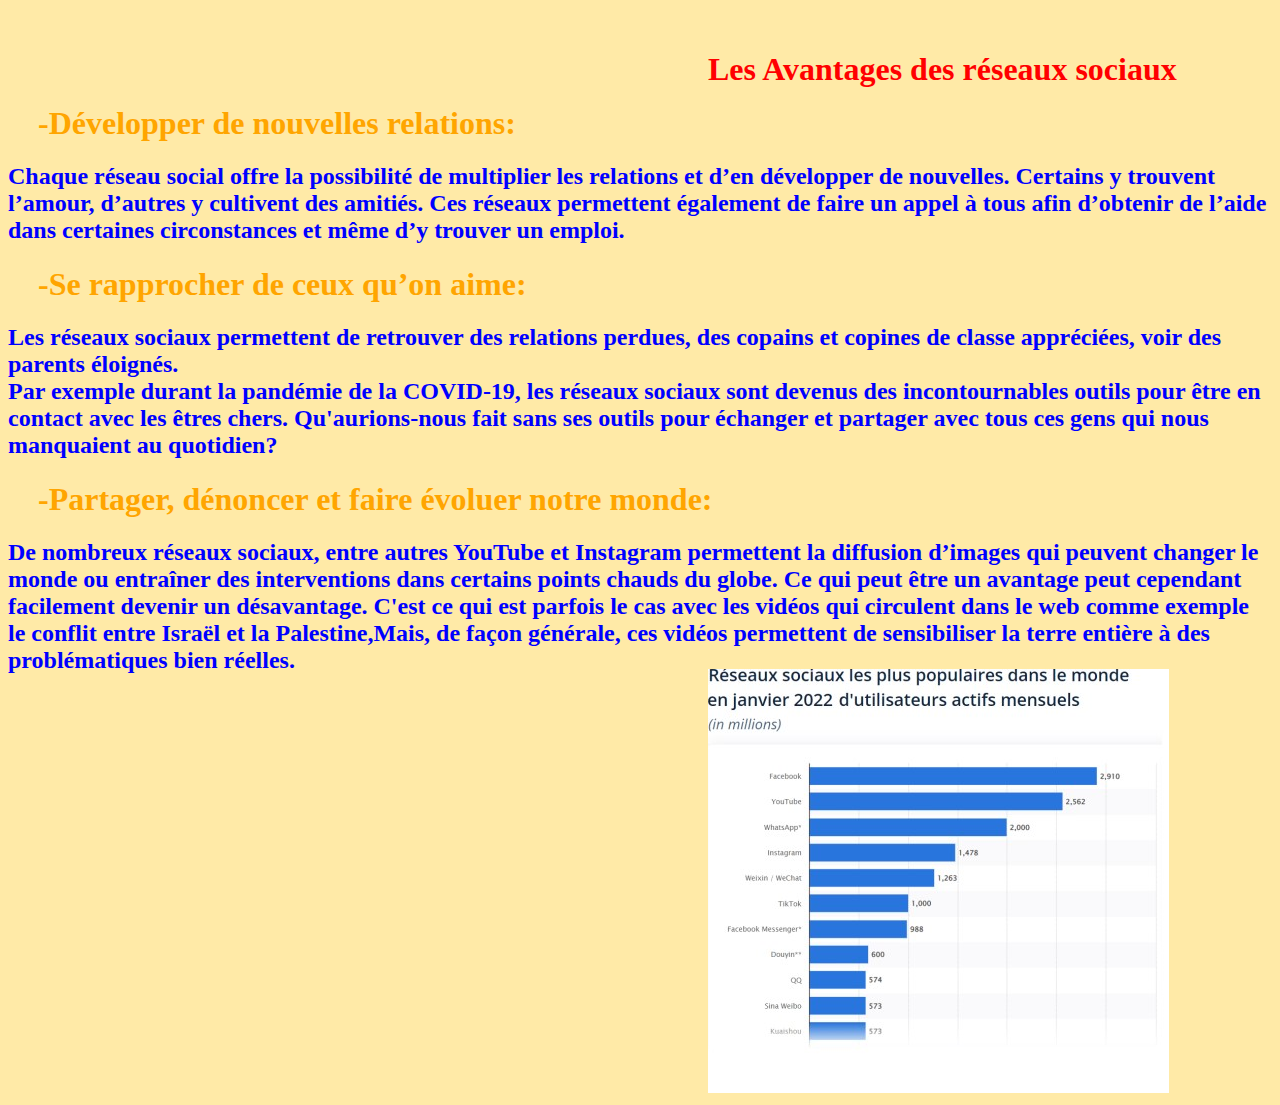
<file: av.html>
<!DOCTYPE html>
<html>
<head>
	<meta charset="utf-8">
	<link rel="stylesheet" type="text/css" href="styles.css">
	<title>Avantages</title>
</head>
<body class="av">
	<h1 class="princip"> Les Avantages des réseaux sociaux</h1>
	<h1 class="title1">-Développer de nouvelles relations:</h1>
	<h2 class="text1">Chaque réseau social offre la possibilité de multiplier les relations et d’en développer de nouvelles. Certains y trouvent l’amour, d’autres y cultivent des amitiés. Ces réseaux permettent également de faire un appel à tous afin d’obtenir de l’aide dans certaines circonstances et même d’y trouver un emploi.</h2>
	<h1 class="title2">-Se rapprocher de ceux qu’on aime:</h1>
	<h2 class="text2">Les réseaux sociaux permettent de retrouver des relations perdues, des copains et copines de classe appréciées, voir des parents éloignés. <br />
	Par exemple durant la pandémie de la COVID-19, les réseaux sociaux sont devenus des incontournables outils pour être en contact avec les êtres chers. Qu'aurions-nous fait sans ses outils pour échanger et partager avec tous ces gens qui nous manquaient au quotidien?</h2>
	<h1 class="title3">-Partager, dénoncer et faire évoluer notre monde:</h1>
	<h2 class="text3">De nombreux réseaux sociaux, entre autres YouTube et Instagram permettent la diffusion d’images qui peuvent changer le monde ou entraîner des interventions dans certains points chauds du globe. Ce qui peut être un avantage peut cependant facilement devenir un désavantage. C'est ce qui est parfois le cas avec les vidéos qui circulent dans le web comme exemple le conflit entre Israël et la Palestine,Mais, de façon générale, ces vidéos permettent de sensibiliser la terre entière à des problématiques bien réelles.</h2>
	<img src="image/logo2.jpg">

</body>
</html>
</file>
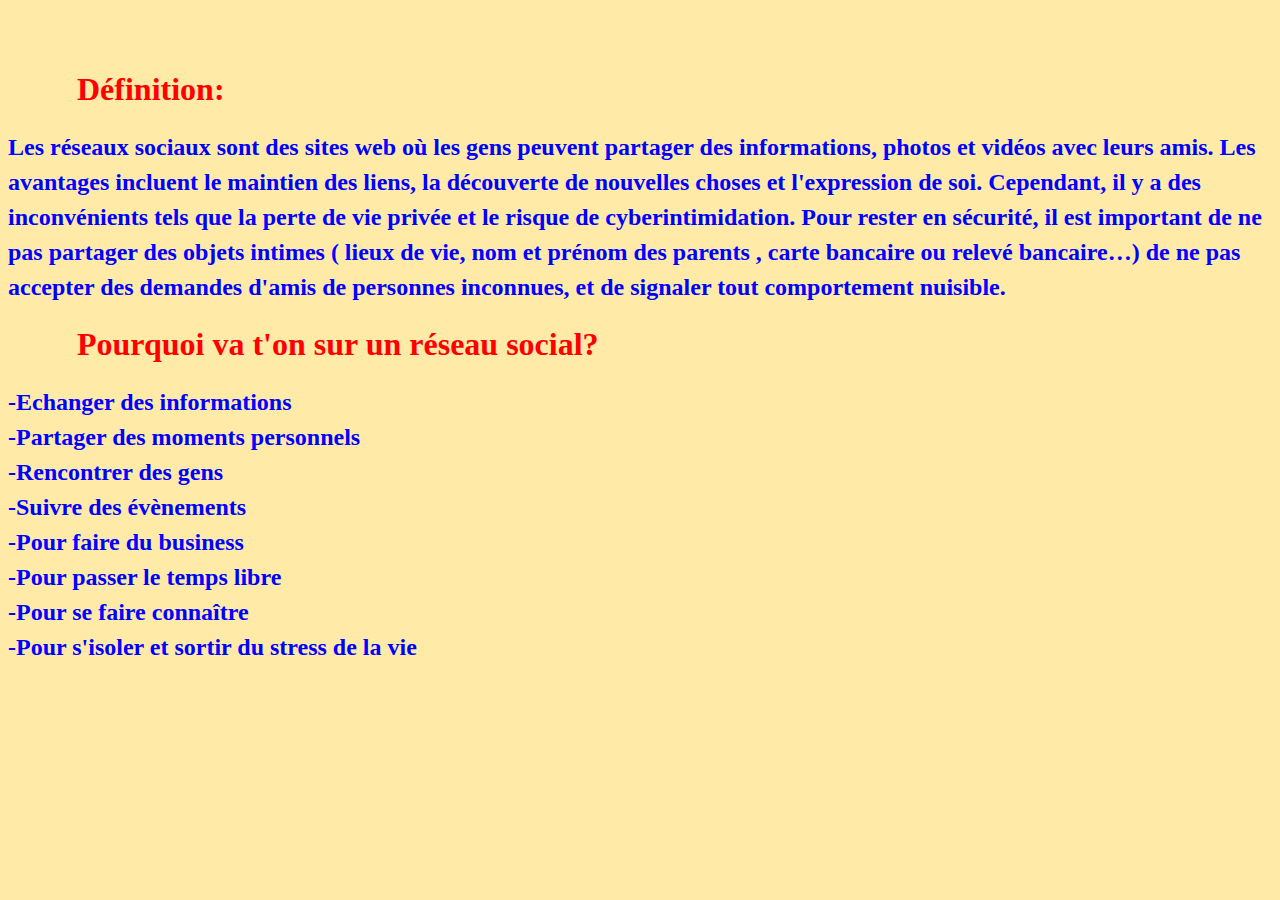
<file: def.html>
<!DOCTYPE html>
<html>
<head>
	<meta charset="utf-8">
	<title>Définition d'un réseaux sociale</title>
	<link rel="stylesheet" type="text/css" href="styles.css">
</head>
</head>
<body class="definition">
	<h1 class="titre1">
		Définition:
	</h1>
	<h2 class="texte1">
		Les réseaux sociaux sont des sites web où les gens peuvent partager des informations, photos et vidéos avec leurs amis. Les avantages incluent le maintien des liens, la découverte de nouvelles choses et l'expression de soi. Cependant, il y a des inconvénients tels que la perte de vie privée et le risque de cyberintimidation.

        Pour rester en sécurité, il est important de ne pas partager des objets intimes ( lieux de vie, nom et prénom des parents , carte bancaire ou relevé bancaire…) de ne pas accepter des demandes d'amis de personnes inconnues, et de signaler tout comportement nuisible.

	</h2>
	<h1 class="titre2">
		Pourquoi va t'on sur un réseau social?
	</h1>
	<h2 class="texte2">
		-Echanger des informations <br />
		-Partager des moments personnels<br />
		-Rencontrer des gens<br />
		-Suivre des évènements<br />
		-Pour faire du business<br />
		-Pour passer le temps libre<br />
		-Pour se faire connaître<br />
		-Pour s'isoler et sortir du stress de la vie
	</h2>

</body>
</html>
</file>
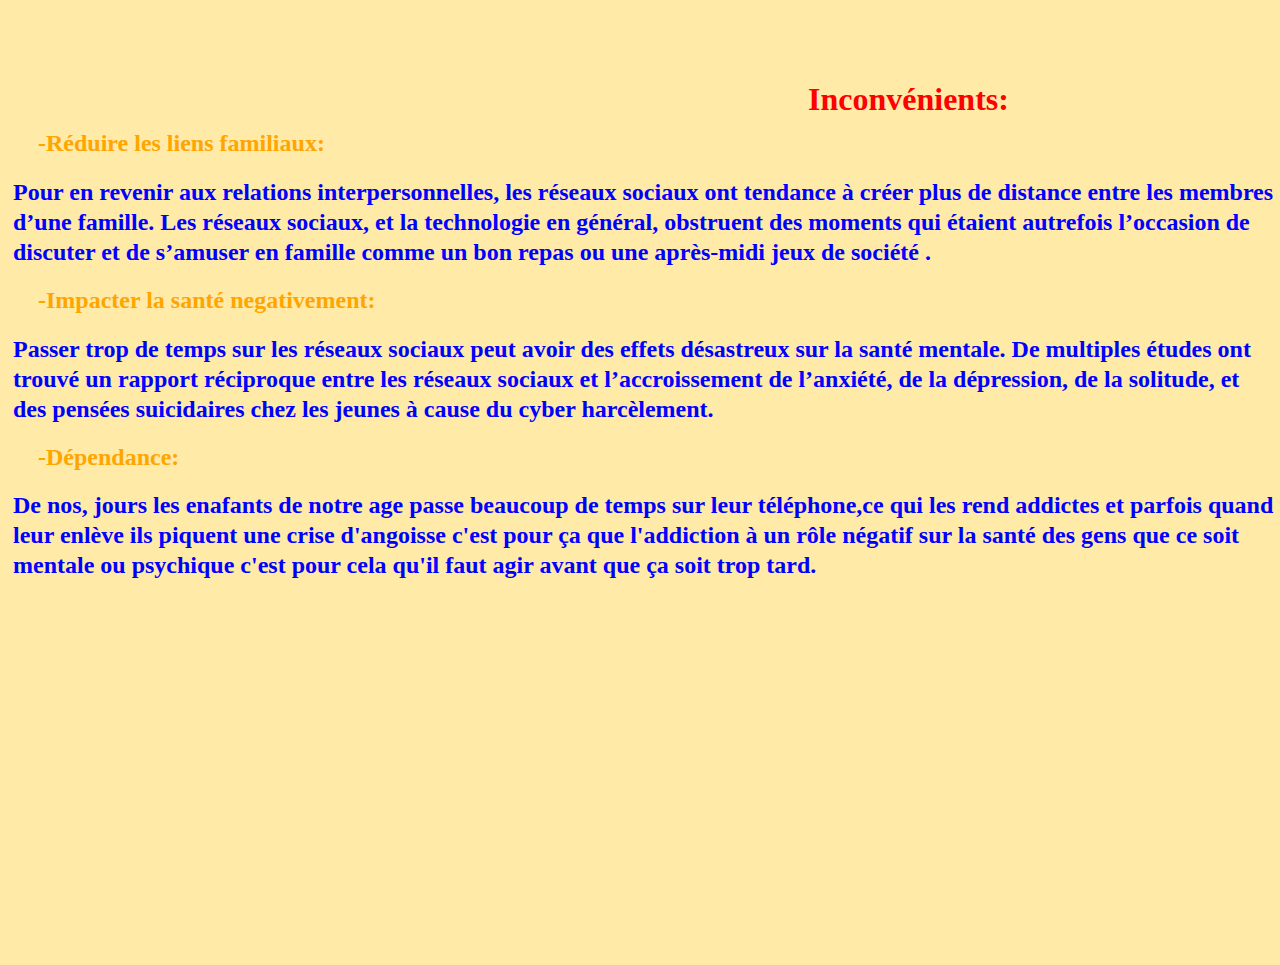
<file: inc.html>
<!DOCTYPE html>
<html>
<head>
	<title>Inconvénients et solutions</title>
	<link rel="stylesheet" type="text/css" href="styles.css">
</head>
<body class="inc">
	<h1 class="Grit">Inconvénients:</h1>
<h2 class="petit">
	
-Réduire les liens familiaux:

</h2>
<h2 class="enonce1">
	Pour en revenir aux relations interpersonnelles, les réseaux sociaux ont tendance à créer plus de distance entre les membres d’une famille. Les réseaux sociaux, et la technologie en général, obstruent des moments qui étaient autrefois l’occasion de discuter et de s’amuser en famille comme un bon repas ou une après-midi jeux de société .

</h2>
<h2 class="petit2">-Impacter la santé negativement:</h2>
<h2 class="enonce2">Passer trop de temps sur les réseaux sociaux peut avoir des effets désastreux sur la santé mentale. De multiples études ont trouvé un rapport réciproque entre les réseaux sociaux et l’accroissement de l’anxiété, de la dépression, de la solitude, et des pensées suicidaires chez les jeunes à cause du cyber harcèlement.</h3>
<h2 class="petit3">-Dépendance:
</h2>
<h2 class="enonce3">De nos, jours les enafants de notre age passe beaucoup de temps sur leur téléphone,ce qui les rend addictes et parfois quand leur enlève ils piquent une crise d'angoisse c'est pour ça que l'addiction à un rôle négatif sur la santé des gens que ce soit mentale ou psychique c'est pour cela qu'il faut agir avant que ça soit trop tard.
</h2>
<iframe class="vid1" width="560" height="315" src="https://www.youtube.com/embed/xPddoDgE61s?si=FuCmWEMYIOxEIRuP" title="YouTube video player" frameborder="0" allow="accelerometer; autoplay; clipboard-write; encrypted-media; gyroscope; picture-in-picture; web-share" allowfullscreen></iframe>
</body>
</html>
</file>
<file: styles.css>
body.principale{
	background-image: url(image/logo3.png);
	background-repeat: no-repeat;
	background-size: 100%;
	position: relative;
    padding-left: 100pxx;
    left: 10px;
}
nav.menu-nav ul li.btn a{
	color: white;
	background-color: red;
	border-color: darkblue;
	text-decoration: none;
	font-size: 35px;
	padding: 50px;
	padding-block: 30px;
	margin: 50px;
	position: relative;
	left: 350px;
	top: 400px;

}
nav.menu-nav ul li.btn{
	display: inline-block;
	list-style-type: none;

}

nav.menu-nav ul li.btn:hover a{
	color: red;
	background-color: white;
	text-decoration: none;
	transition: 0.4s all;
	border-color: black;
}
h2.titre{
	color: black;
	padding-block: 30px;
	font-size: 40px;
	position: relative;
	left: 760px;
	top:300px;
}
 h1.Grit{
 	color: red;
 	position: relative;
 	left: 800px;
 	top: 60px;
 }
 h2.petit{
 	color: orange;
 	position: relative;
    left: 30px;
 	top: 50px;

 }
 h2.enonce1{
 	color: blue;
 	position: relative;
    left: 5px;
 	top: 50px;
 	line-height: 30px;

 }
 h2.petit2{
 	color: orange;
 	position: relative;
    left: 30px;
 	top: 50px;

 }
 h2.enonce2{
 	color: blue;
 	position: relative;
    left: 5px;
 	top: 50px;
 	line-height: 30px;

 }
 h2.petit3{
 	color: orange;
 	position: relative;
    left: 30px;
 	top: 50px;
 }
 h2.enonce3{
 	color: blue;
 	position: relative;
    left: 5px;
 	top: 50px;
 	line-height: 30px;
 }
 body.inc{
 background-color: #ffeaa7;
}
iframe.vid1{
	position: relative;
	left: 600px;
	top: 100px;
}
h1.titre1{
	color: red;
	position: relative;
	left: 69px;
	top: 50px;
}
h2.texte1{
	color: blue;
	position: relative;
	top: 50px;
	line-height: 35px;
}
h1.titre2{
	color: red;
	position: relative;
	left: 69px;
	top: 50px;

}
h2.texte2{
	color: blue;
	position: relative;
	top: 50px;
	line-height: 35px;
}
body.definition{
	background-color: #ffeaa7;
}
h1.princip{
	position: relative;
	left: 700px;
	top: 30px;
	color: red;
}
h1.title1{
	color: orange;
	position: relative;
	left: 30px;
	top: 25px;

}
h2.text1{
	color: blue;
	position: relative;
	top: 25px;
}
h1.title2{
	color: orange;
	position: relative;
	left: 30px;
	top: 25px;

}
h2.text2{
	color: blue;
	position: relative;
	top: 25px;
}
h1.title3{
	color: orange;
	position: relative;
	left: 30px;
	top: 25px;
}
h2.text3{
	color: blue;
	position: relative;
	top: 25px;
}
body.av{
	background-color: #ffeaa7;
}
img{
	position: relative;
	left: 700px;
}
</file>
